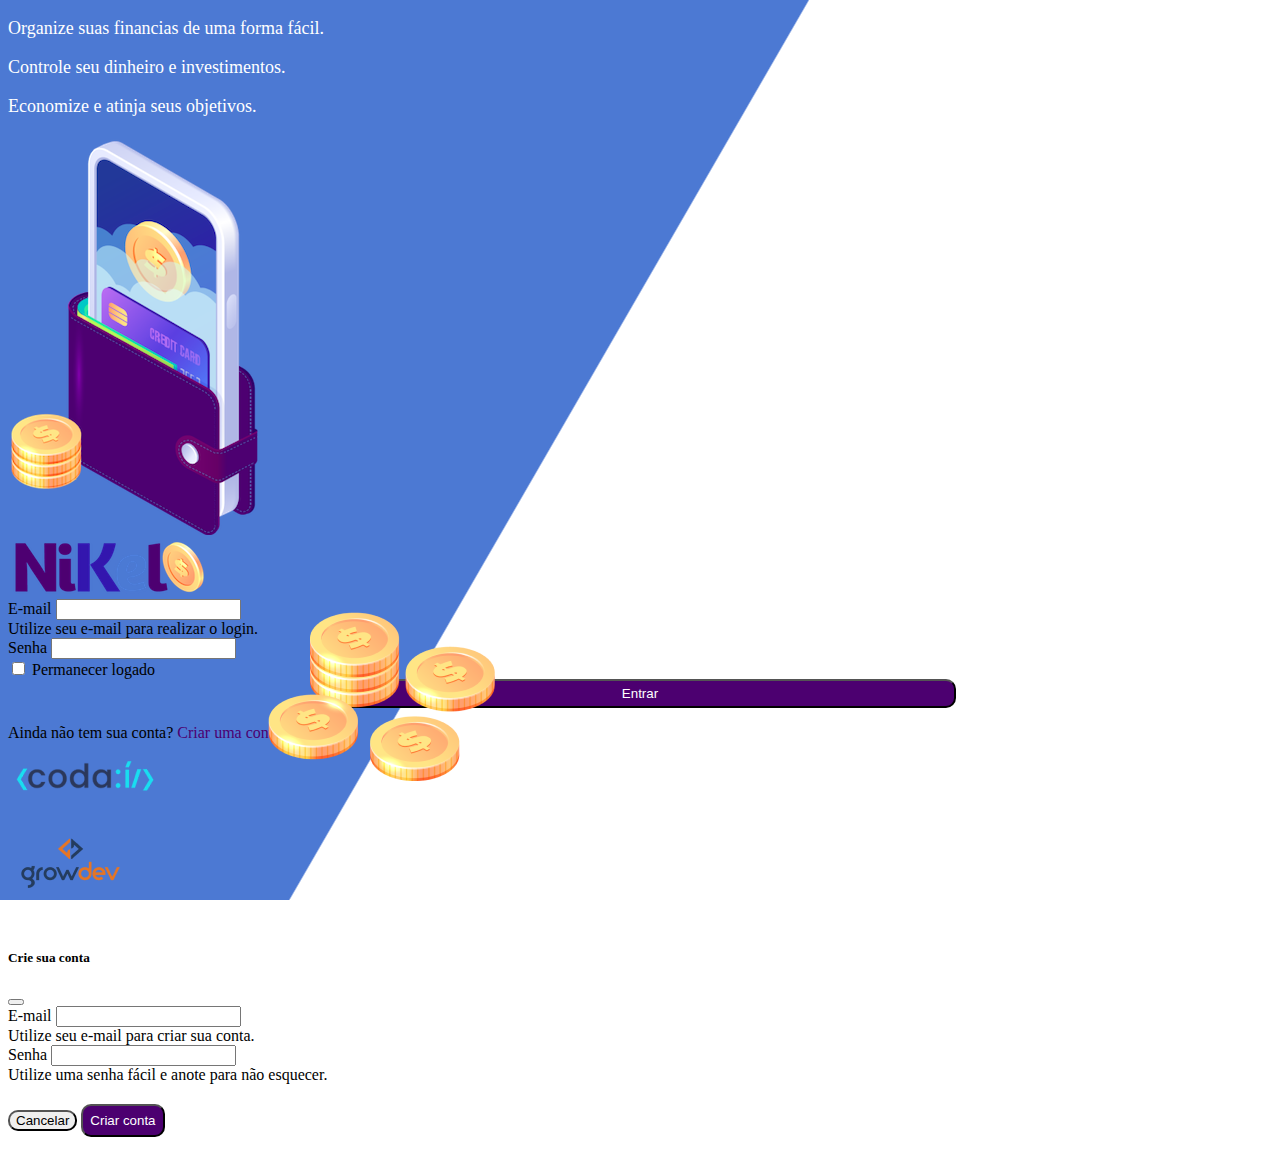
<file: public/index.html>
<!DOCTYPE html>
<html lang="pt">
<head>
    <meta charset="UTF-8">
    <meta http-equiv="X-UA-Compatible" content="IE=edge">
    <meta name="viewport" content="width=device-width, initial-scale=1.0">
    <title>Nikel</title>
    <link rel="stylesheet" href="./css/styles.css">
    <link href="https://cdn.jsdelivr.net/npm/bootstrap@5.1.3/dist/css/bootstrap.min.css" rel="stylesheet"
    integrity="sha384-1BmE4kWBq78iYhFldvKuhfTAU6auU8tT94WrHftjDbrCEXSU1oBoqyl2QvZ6jIW3" crossorigin="anonymous">
</head>

<body id="login">
    <main>
        <div class="container">
            <div class="row vh-100">
                <div class="col d-flex justify-content-center flex-column my-5">
                    <div class="text-login">
                        <p>Organize suas financias de uma forma fácil.</p>
                        <p>Controle seu dinheiro e investimentos.</p>
                        <p>Economize e atinja seus objetivos.</p>
                    </div>
                    <div class="my-5">
                        <img src="./assets/images/pocket.png" class="img-fluid" alt="image pocket">
                        <img src="./assets/images/coins.png" class="img-fluid my-5 d-none d-md-inline coins"
                            alt="image coins">
                    </div>
                </div>

                <div class="col d-flex justify-content-center my-5 flex-column">
                    <div class="container">
                        <div class="row">
                            <div class="col">
                                <div class="text-center mb-3">
                                    <img src="./assets/images/nikel-logo.png" class="img-fluid" alt="logo nikel">
                                </div>
                            </div>
                        </div>
                        <div class="row">
                            <div class="col">
                                <form id="login-form">
                                    <div class="mb-3">
                                        <label for="input-email" class="form-label bold-label">E-mail</label>
                                        <input type="email" class="form-control" id="input-email"
                                            aria-describedby="emailHelp">
                                        <div id="emailHelp" class="form-text">Utilize seu e-mail para realizar o login.
                                        </div>
                                    </div>
                                    <div class="mb-3">
                                        <label for="input-password" class="form-label bold-label">Senha</label>
                                        <input type="password" class="form-control" id="input-password">
                                    </div>
                                    <div class="mb-3 form-check">
                                        <input type="checkbox" class="form-check-input" id="session-check">
                                        <label class="form-check-label bold-label" for="session-check">Permanecer
                                            logado</label>
                                    </div>
                                    <button type="submit" class="button-login">Entrar</button>
                                </form>
                            </div>
                        </div>
                        <div class="row">
                            <div class="col">
                                <p id="link-account" class="text-center mt-2 form-text" data-bs-toggle="modal"
                                    data-bs-target="#register-modal">Ainda não tem sua conta?
                                    <span class="link-default">Criar uma conta.</span>
                                </p>
                            </div>
                        </div>
                        <div class="row">
                            <div class="col">
                                <div class="text-center mt-5">
                                    <img src="./assets/images/codai-logo.png" alt="">
                                </div>
                            </div>
                        </div>
                        <div class="row">
                            <div class="col">
                                <div class="text-center">
                                    <img src="./assets/images/growdev-logo.png" alt="">
                                </div>
                            </div>
                        </div>
                    </div>
                </div>
            </div>
        </div>

        <!-- Modal -->
        <div class="modal fade" id="register-modal" tabindex="-1" aria-labelledby="exampleModalLabel" aria-hidden="true">
            <div class="modal-dialog">
                <div class="modal-content">
                    <div class="modal-header">
                        <h5 class="modal-title" id="exampleModalLabel">Crie sua conta</h5>
                        <button type="button" class="btn-close" data-bs-dismiss="modal" aria-label="Close"></button>
                    </div>
                    <form id="create-form">
                        <div class="modal-body">
                            <div class="mb-3">
                                <label for="create-email-input" class="form-label bold-label">E-mail</label>
                                <input type="email" class="form-control" id="create-email-input"
                                    aria-describedby="emailHelp" required>
                                <div id="emailHelp" class="form-text">Utilize seu e-mail para criar sua conta.
                                </div>
                            </div>
                            <div class="mb-3">
                                <label for="create-password-input" class="form-label bold-label">Senha</label>
                                <input type="password" class="form-control" id="create-password-input" required>
                                <div id="emailHelp" class="form-text">Utilize uma senha fácil e anote para não esquecer.
                                </div>
                            </div>
                        </div>
                        <div class="modal-footer">
                            <button type="button" class="btn btn-secondary button-cancel"
                                data-bs-dismiss="modal">Cancelar</button>
                            <button type="submit" class="btn button-default">Criar conta</button>
                        </div>
                    </form>
                </div>
            </div>
        </div>
    </main>

    <script src="https://cdn.jsdelivr.net/npm/bootstrap@5.1.3/dist/js/bootstrap.bundle.min.js"
        integrity="sha384-ka7Sk0Gln4gmtz2MlQnikT1wXgYsOg+OMhuP+IlRH9sENBO0LRn5q+8nbTov4+1p"
        crossorigin="anonymous"></script>

    <script src="./js/index.js"></script>

</body>
</html>
</file>
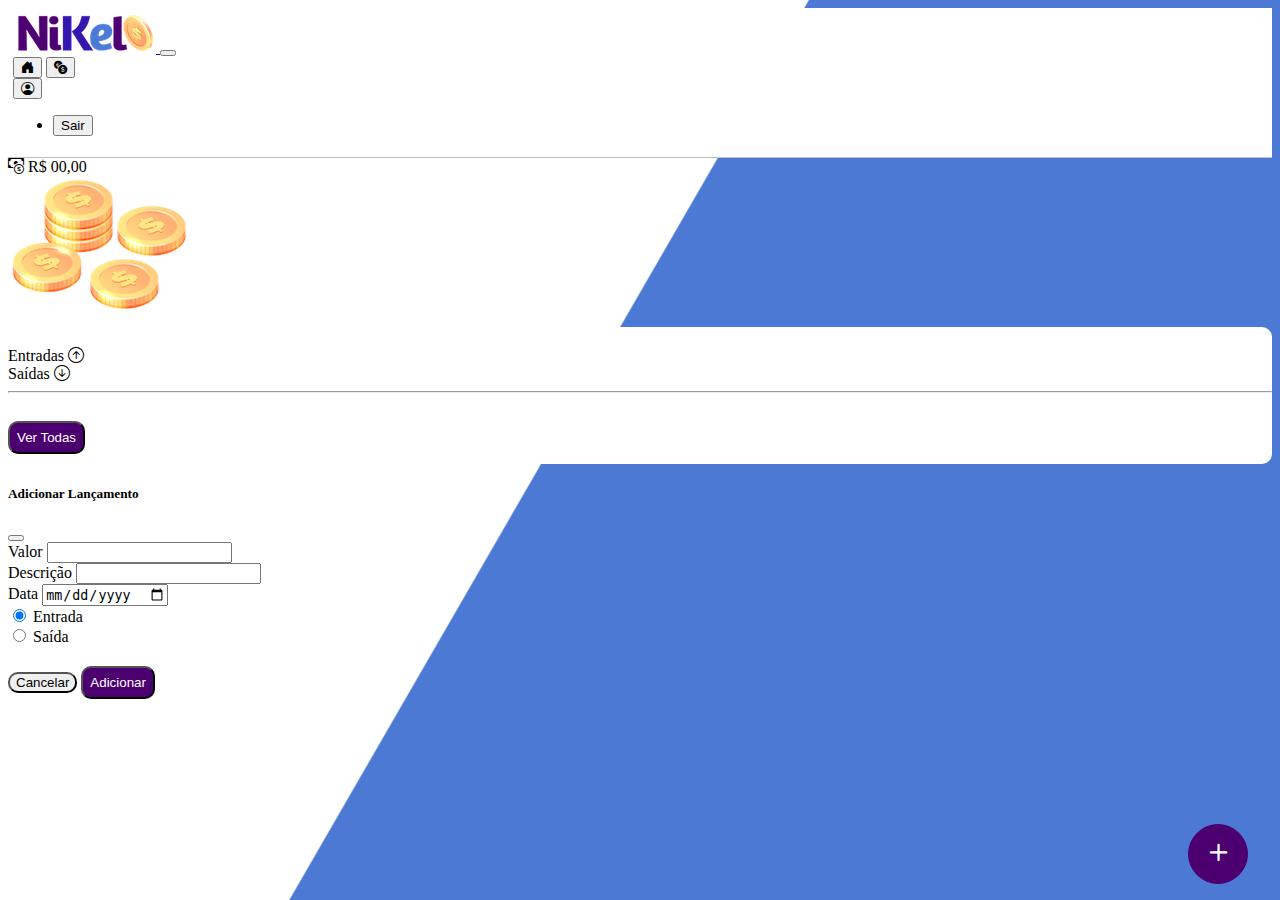
<file: public/home.html>
<!DOCTYPE html>
<html lang="pt">
<head>
    <meta charset="UTF-8">
    <meta http-equiv="X-UA-Compatible" content="IE=edge">
    <meta name="viewport" content="width=device-width, initial-scale=1.0">
    <title>Nikel - Home</title>
    <link rel="stylesheet" href="./css/styles.css">
    <link rel="stylesheet" href="https://cdn.jsdelivr.net/npm/bootstrap-icons@1.8.3/font/bootstrap-icons.css">
    <link href="https://cdn.jsdelivr.net/npm/bootstrap@5.1.3/dist/css/bootstrap.min.css" rel="stylesheet"
        integrity="sha384-1BmE4kWBq78iYhFldvKuhfTAU6auU8tT94WrHftjDbrCEXSU1oBoqyl2QvZ6jIW3" crossorigin="anonymous">
</head>
    
<body id="app">
        <header>
            <nav class="navbar navbar-expand navbar-light bg-white">
                <div class="container-fluid">
                    <a class="navbar-brand" href="#">
                        <img src="./assets/images/nikel-small-logo.png" alt="logo nikel" class="img-fluid">
                    </a>
                    <button class="navbar-toggler" type="button" data-bs-toggle="collapse"
                        data-bs-target="#navbarSupportedContent" aria-controls="navbarSupportedContent"
                        aria-expanded="false" aria-label="Toggle navigation">
                        <span class="navbar-toggler-icon"></span>
                    </button>
                    <div class="collapse navbar-collapse justify-content-end" id="navbarSupportedContent">
                        <div class="d-flex menu">
                            <a href="home.html"><button class="btn" type="button"><i
                                        class="bi bi-house-door-fill fs-4 color-secondary"></i></button></a>
                            <a href="transactions.html"><button class="btn" type="button"><i
                                        class="bi bi-currency-exchange fs-4"></i></button></a>
                            <div class="dropdown">
                                <button class="btn" type="button" id="dropdownMenuButton1" data-bs-toggle="dropdown"
                                    aria-expanded="false">
                                    <i class="bi bi-person-circle fs-4"></i>
                                </button>
                                <ul class="dropdown-menu logout" aria-labelledby="dropdownMenuButton1">
                                    <li><button class="dropdown-item" id="button-logout">Sair</button></li>
                                </ul>
                            </div>
                        </div>
    
                    </div>
                </div>
            </nav>
        </header>
    

        <main>
            <div class="container-lg">
                <div class="row">
                    <div class="col d-flex mt-4 justify-content-start align-items-center">
                        <i class="bi bi-cash-coin color-primary icon-detail"></i>
                        <span class="fs-2" id="total">R$ 00,00</span>
                    </div>
                    <div class="col d-flex mt-4 justify-content-end">
                        <div class="text-center">
                            <img src="./assets/images/coins-small.png" alt="image coins" class="img-fluid">
                        </div>
                    </div>
                </div>
                <div class="row">
                    <div class="col info shadow-lg">
                        <div class="container">
                            <div class="row">
                                <div class="col-6">
                                    <span class="fs-4">Entradas <i
                                            class="bi bi-arrow-up-circle fs-2 align-middle"></i></span>
                                </div>
                                <div class="col-6">
                                    <span class="fs-4">Saídas <i
                                            class="bi bi-arrow-down-circle fs-2 align-middle"></i></span>
                                </div>
                                <div class="col-12 my-2">
                                    <hr>
                                </div>
                            </div>
                            <div class="row">
                                <div class="col-6">
                                    <div class="container p-0" id="cash-in-list">
                                        
                                    </div>
                                </div>
                                <div class="col-6">
                                    <div class="container p-0" id="cash-out-list">
    
                                    </div>
                                </div>
                                <div class="col-12">
                                    <button type="button" class="button-default" id="transactions-button">Ver Todas</button>
                                </div>
                            </div>
                        </div>
                    </div>
                </div>
                <button class="btn button-float" type="button" data-bs-toggle="modal" data-bs-target="#transaction-modal">
                    <i class="bi bi-plus"></i>
                </button>



        <!-- Modal -->
                <div class="modal fade" id="transaction-modal" tabindex="-1" aria-labelledby="exampleModalLabel" aria-hidden="true">
                <div class="modal-dialog">
                <div class="modal-content">
                <div class="modal-header">
                <h5 class="modal-title" id="exampleModalLabel">Adicionar Lançamento</h5>
                <button type="button" class="btn-close" data-bs-dismiss="modal" aria-label="Close"></button>
         </div>
         <form id="transaction-form">
             <div class="modal-body">
                 <div class="mb-3">
                     <label for="value-input" class="form-label bold-label">Valor</label>
                     <input type="number" step="any" class="form-control" id="value-input"
                         aria-describedby="emailHelp" required>
                 </div>
                 <div class="mb-3">
                     <label for="description-input" class="form-label bold-label">Descrição</label>
                     <input type="text" class="form-control" id="description-input" required>
                 </div>
                 <div class="mb-3">
                     <label for="date-input" class="form-label bold-label">Data</label>
                     <input type="date" class="form-control" id="date-input" required>
                 </div>
                 <div class="mb-3">
                     <div class="form-check form-check-inline">
                         <input class="form-check-input" type="radio" name="type-input"
                             id="inlineRadio1" value="1" checked>
                         <label class="form-check-label" for="inlineRadio1">Entrada</label>
                     </div>
                     <div class="form-check form-check-inline">
                         <input class="form-check-input" type="radio" name="type-input"
                             id="inlineRadio2" value="2">
                         <label class="form-check-label" for="inlineRadio2">Saída</label>
                     </div>
                 </div>
                 <div class="modal-footer">
                     <button type="button" class="btn btn-secondary button-cancel"
                         data-bs-dismiss="modal">Cancelar</button>
                     <button type="submit" class="btn button-default">Adicionar</button>
                 </div>
             </div>
         </form>
     </div>
 </div>
</div>
</main>

    <script src="https://cdn.jsdelivr.net/npm/bootstrap@5.1.3/dist/js/bootstrap.bundle.min.js"
        integrity="sha384-ka7Sk0Gln4gmtz2MlQnikT1wXgYsOg+OMhuP+IlRH9sENBO0LRn5q+8nbTov4+1p"
        crossorigin="anonymous"></script>

    <script src="./js/home.js"></script>

</body>
</file>
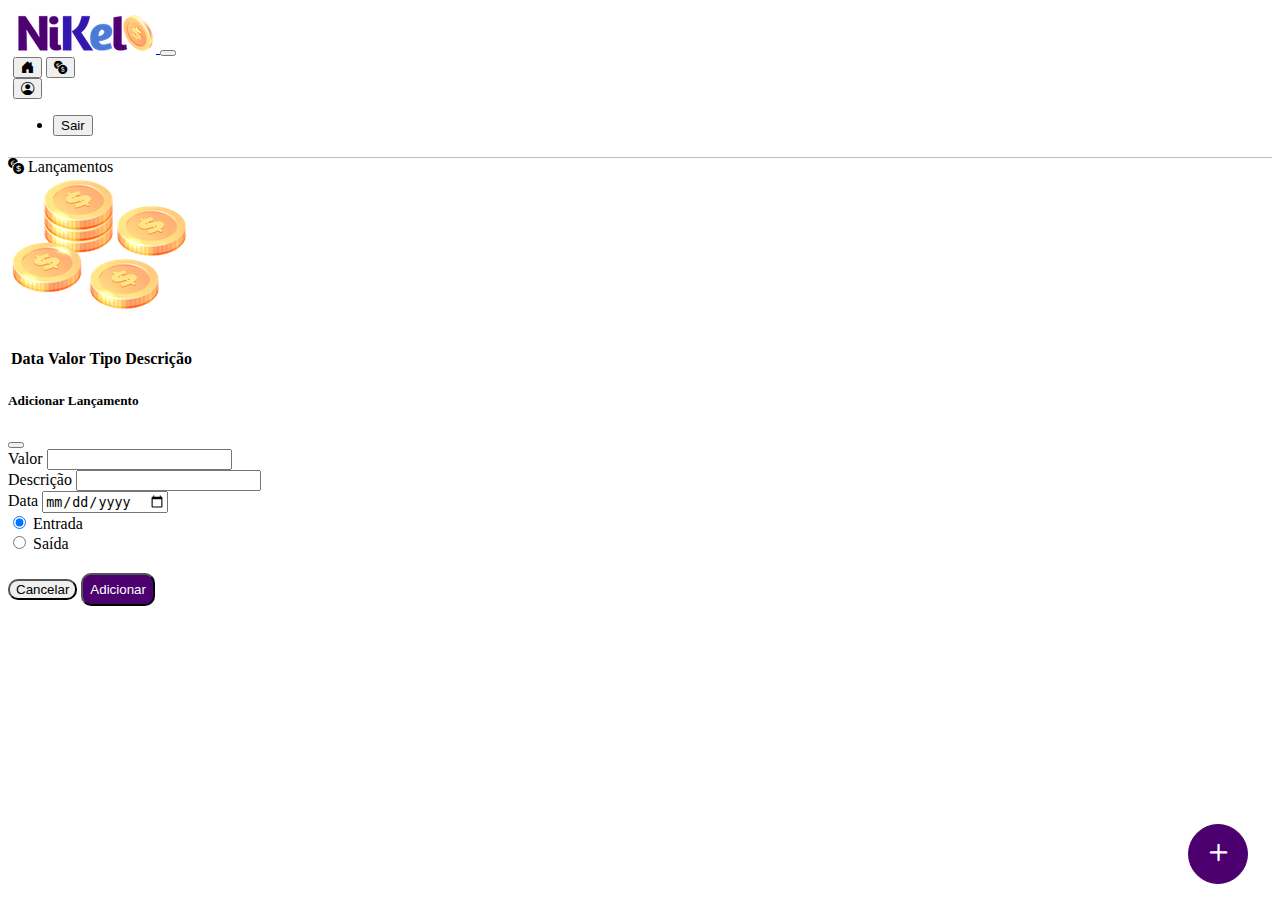
<file: public/transactions.html>
<!DOCTYPE html>
<html lang="pt">
    <head>
        <meta charset="UTF-8">
        <meta http-equiv="X-UA-Compatible" content="IE=edge">
        <meta name="viewport" content="width=device-width, initial-scale=1.0">
        <title>Nikel - Transactions</title>
        <link rel="stylesheet" href="./css/styles.css">
        <link rel="stylesheet" href="https://cdn.jsdelivr.net/npm/bootstrap-icons@1.8.3/font/bootstrap-icons.css">
        <link href="https://cdn.jsdelivr.net/npm/bootstrap@5.1.3/dist/css/bootstrap.min.css" rel="stylesheet"
            integrity="sha384-1BmE4kWBq78iYhFldvKuhfTAU6auU8tT94WrHftjDbrCEXSU1oBoqyl2QvZ6jIW3" crossorigin="anonymous">
    </head>
    
 <body id="home">
        <header>
            <nav class="navbar navbar-expand navbar-light bg-white">
                <div class="container-fluid">
                    <a class="navbar-brand" href="#">
                        <img src="./assets/images/nikel-small-logo.png" alt="logo nikel" class="img-fluid">
                    </a>
                    <button class="navbar-toggler" type="button" data-bs-toggle="collapse"
                        data-bs-target="#navbarSupportedContent" aria-controls="navbarSupportedContent"
                        aria-expanded="false" aria-label="Toggle navigation">
                        <span class="navbar-toggler-icon"></span>
                    </button>
                    <div class="collapse navbar-collapse justify-content-end" id="navbarSupportedContent">
                        <div class="d-flex menu">
                            <a href="home.html"><button class="btn" type="button"><i
                                        class="bi bi-house-door-fill fs-4"></i></button></a>
                            <a href="transactions.html"><button class="btn" type="button"><i
                                        class="bi bi-currency-exchange fs-4 color-secondary"></i></button></a>
    
                            <div class="dropdown">
                                <button class="btn" type="button" id="dropdownMenuButton1" data-bs-toggle="dropdown"
                                    aria-expanded="false">
                                    <i class="bi bi-person-circle fs-4"></i>
                                </button>
                                <ul class="dropdown-menu logout" aria-labelledby="dropdownMenuButton1">
                                    <li><button class="dropdown-item" id="button-logout">Sair</button></li>
                                </ul>
                            </div>
                        </div>
                    </div>
                </div>
            </nav>
        </header>
        <main>
            <div class="container-lg">
                <div class="row">
                    <div class="col d-flex mt-4 justify-content-start align-items-center">
                        <i class="bi bi-currency-exchange color-primary icon-detail"></i>
                        <span class="fs-2">Lançamentos</span>
                    </div>
                    <div class="col d-flex mt-4 justify-content-end">
                        <div class="text-center">
                            <img src="./assets/images/coins-small.png" alt="image coins">
                        </div>
                    </div>
                </div>
                <div class="row">
                    <div class="col-12 info shadow-lg">
                        <div class="container">
                            <div class="row">
                                <div class="col">
                                    <table class="table">
                                        <thead>
                                            <tr>
                                                <th scope="col">Data</th>
                                                <th scope="col">Valor</th>
                                                <th scope="col">Tipo</th>
                                                <th scope="col">Descrição</th>
                                            </tr>
                                        </thead>
                                        <tbody id="transactions-list">
                                        </tbody>
                                    </table>
                                </div>
                            </div>
                        </div>
                    </div>
                </div>
                <button class="btn button-float" type="button" data-bs-toggle="modal" data-bs-target="#transaction-modal">
                    <i class="bi bi-plus"></i>
                </button>
            </div>
            
        <!-- Modal -->
            <div class="modal fade" id="transaction-modal" tabindex="-1" aria-labelledby="exampleModalLabel"
                aria-hidden="true">
                <div class="modal-dialog">
                    <div class="modal-content">
                        <div class="modal-header">
                            <h5 class="modal-title" id="exampleModalLabel">Adicionar Lançamento</h5>
                            <button type="button" class="btn-close" data-bs-dismiss="modal" aria-label="Close"></button>
                        </div>
                        <form id="transaction-form">
                            <div class="modal-body">
                                <div class="mb-3">
                                    <label for="value-input" class="form-label bold-label">Valor</label>
                                    <input type="number" step="any" class="form-control" id="value-input" aria-describedby="emailHelp">
                                </div>
                                <div class="mb-3">
                                    <label for="description-input" class="form-label bold-label">Descrição</label>
                                    <input type="text" class="form-control" id="description-input">
                                </div>
                                <div class="mb-3">
                                    <label for="date-input" class="form-label bold-label">Data</label>
                                    <input type="date" class="form-control" id="date-input">
                                </div>
                                <div class="mb-3">
                                    <div class="form-check form-check-inline">
                                        <input class="form-check-input" type="radio" name="type-input" id="inlineRadio1"
                                            value="1" checked>
                                        <label class="form-check-label" for="inlineRadio1">Entrada</label>
                                    </div>
                                    <div class="form-check form-check-inline">
                                        <input class="form-check-input" type="radio" name="type-input" id="inlineRadio2"
                                            value="2">
                                        <label class="form-check-label" for="inlineRadio2">Saída</label>
                                    </div>
                                </div>
                                <div class="modal-footer">
                                    <button type="button" class="btn btn-secondary button-cancel"
                                        data-bs-dismiss="modal">Cancelar</button>
                                    <button type="submit" class="btn button-default">Adicionar</button>
                                </div>
                            </div>
                        </form>
                    </div>
                </div>
            </div>
        </main>
    
        <script src="https://cdn.jsdelivr.net/npm/bootstrap@5.1.3/dist/js/bootstrap.bundle.min.js"
            integrity="sha384-ka7Sk0Gln4gmtz2MlQnikT1wXgYsOg+OMhuP+IlRH9sENBO0LRn5q+8nbTov4+1p"
            crossorigin="anonymous"></script>
    
        <script src="./js/transactions.js"></script>
</body>
</html>
</file>
<file: public/css/styles.css>
#login {
    background: linear-gradient(120deg, #4c79d3 44.9%, #ffffff 45%) no-repeat fixed;
}

#app {
    background: linear-gradient(120deg, #ffffff 44.9%, #4c79d3 45%) no-repeat fixed;
}

header {
    border-bottom: 1px solid #bebcbc;
    padding: 5px;
    background-color: #ffffff;
}

.text-login {
    color:#ffffff;
    font-size: 18px;
    font-weight: 500;
}

.coins {
    position: absolute;
    bottom: 100px;
}

.button-login {
    border-radius: 10px;
    background-color: #4c0070;
    color: #ffffff;
    width: 50%;
    margin: 0 25%;
    padding: 5px;
}

.button-default {
    border-radius: 10px !important;
    background-color: #4c0070 !important;
    color: #ffffff !important;
    padding: 7px;
    margin: 20px 10px 10px 0;
}

.button-cancel {
    border-radius: 10px !important;
}

.button-float {
    border-radius: 100% !important;
    height: 60px !important;
    width: 60px !important;
    position: fixed !important;
    padding: 0 !important;
    bottom: 1rem !important;
    right: 2rem !important;
    font-size: 35px !important;
    border: 1px solid #4c0070 !important;
    background-color: #4c0070 !important;
    color: #ffffff !important;
}

.button-float:hover {
    background-color: #ffffff !important;
    border: #4c79d3 !important;
    color: #4c79d3 !important;
}

.button-login:hover, .button-default:hover {
    background-color: #4c79d3;
}

.link-default {
    color:#4c0070;
    cursor: pointer;
}

.link-default:hover {
    color:#4c79d3;
}

.bold-label {
    font-weight: 500;
}

.info {
    background-color: #ffffff;
    border-radius: 10px;
    padding: 20px 0 0 0;
}

.logout {
    min-width: 5rem !important;
}

.menu {
    margin-right: 20px;
}
</file>
